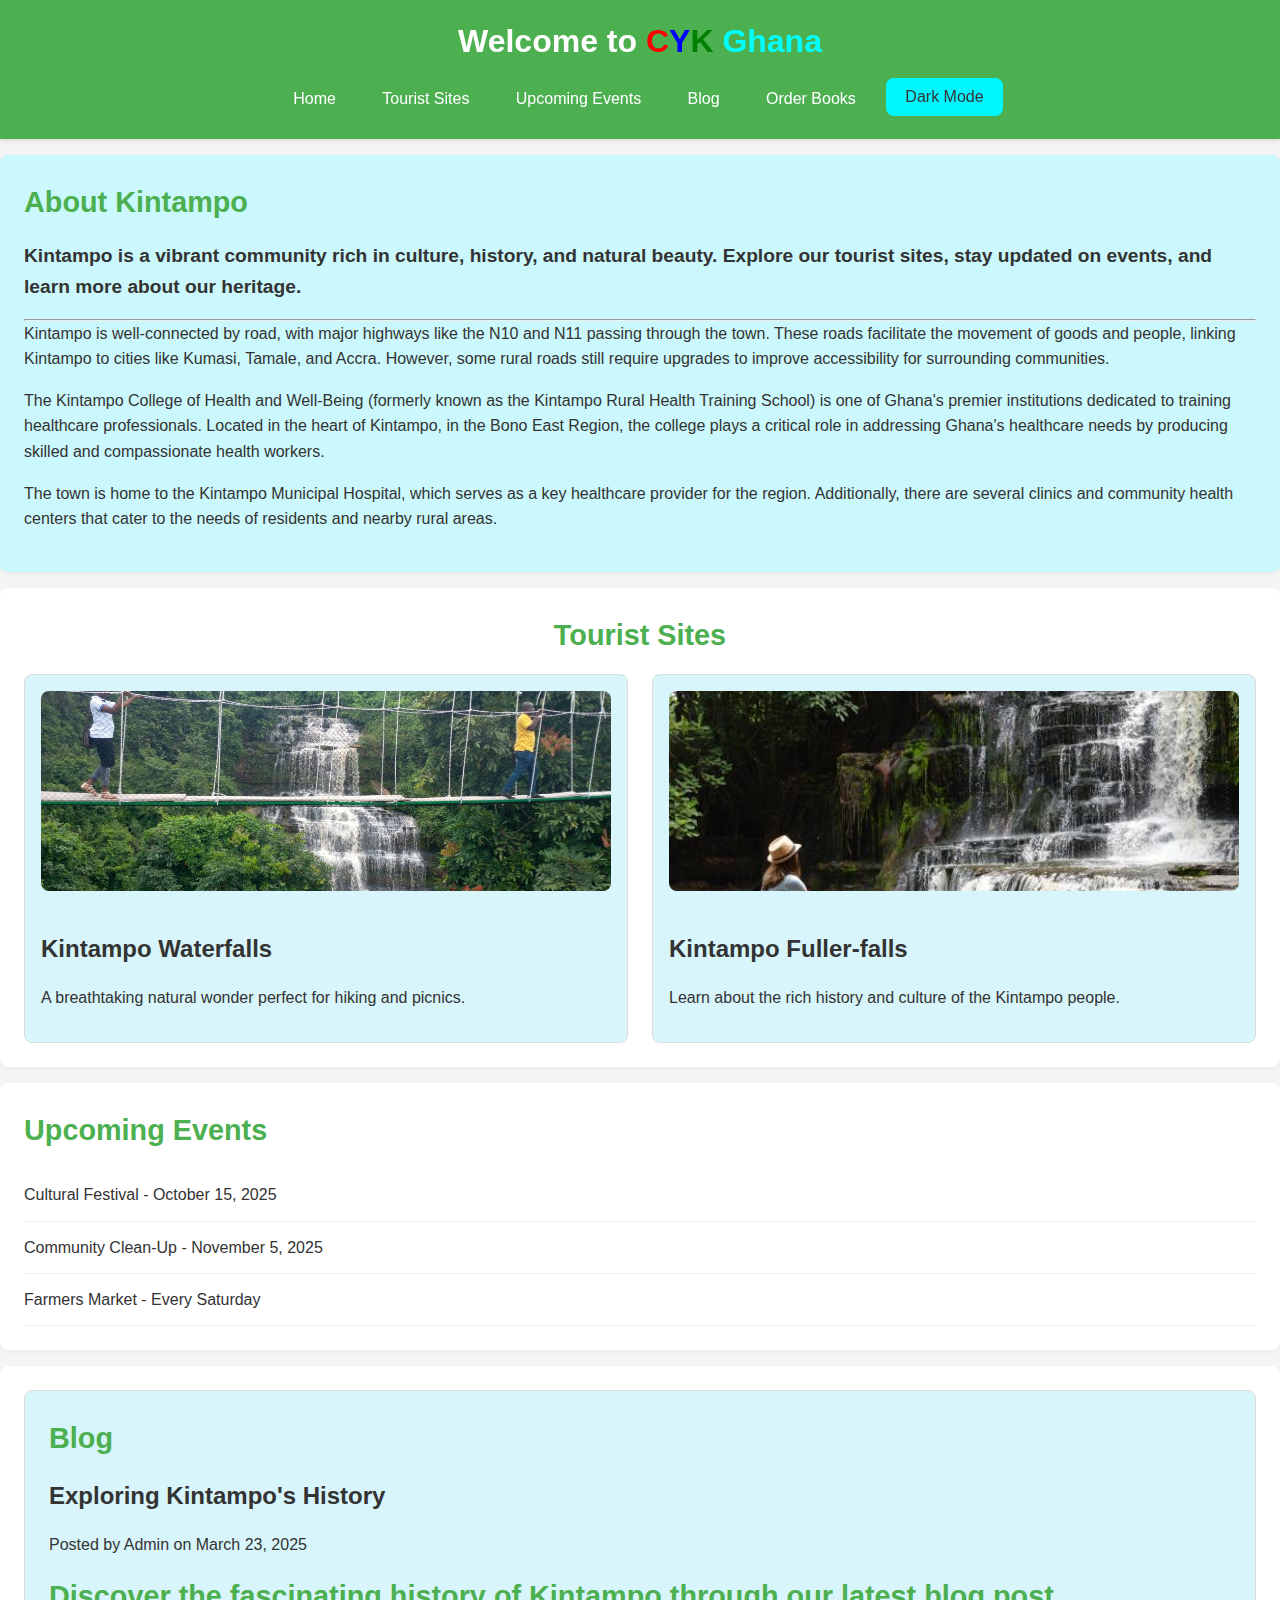
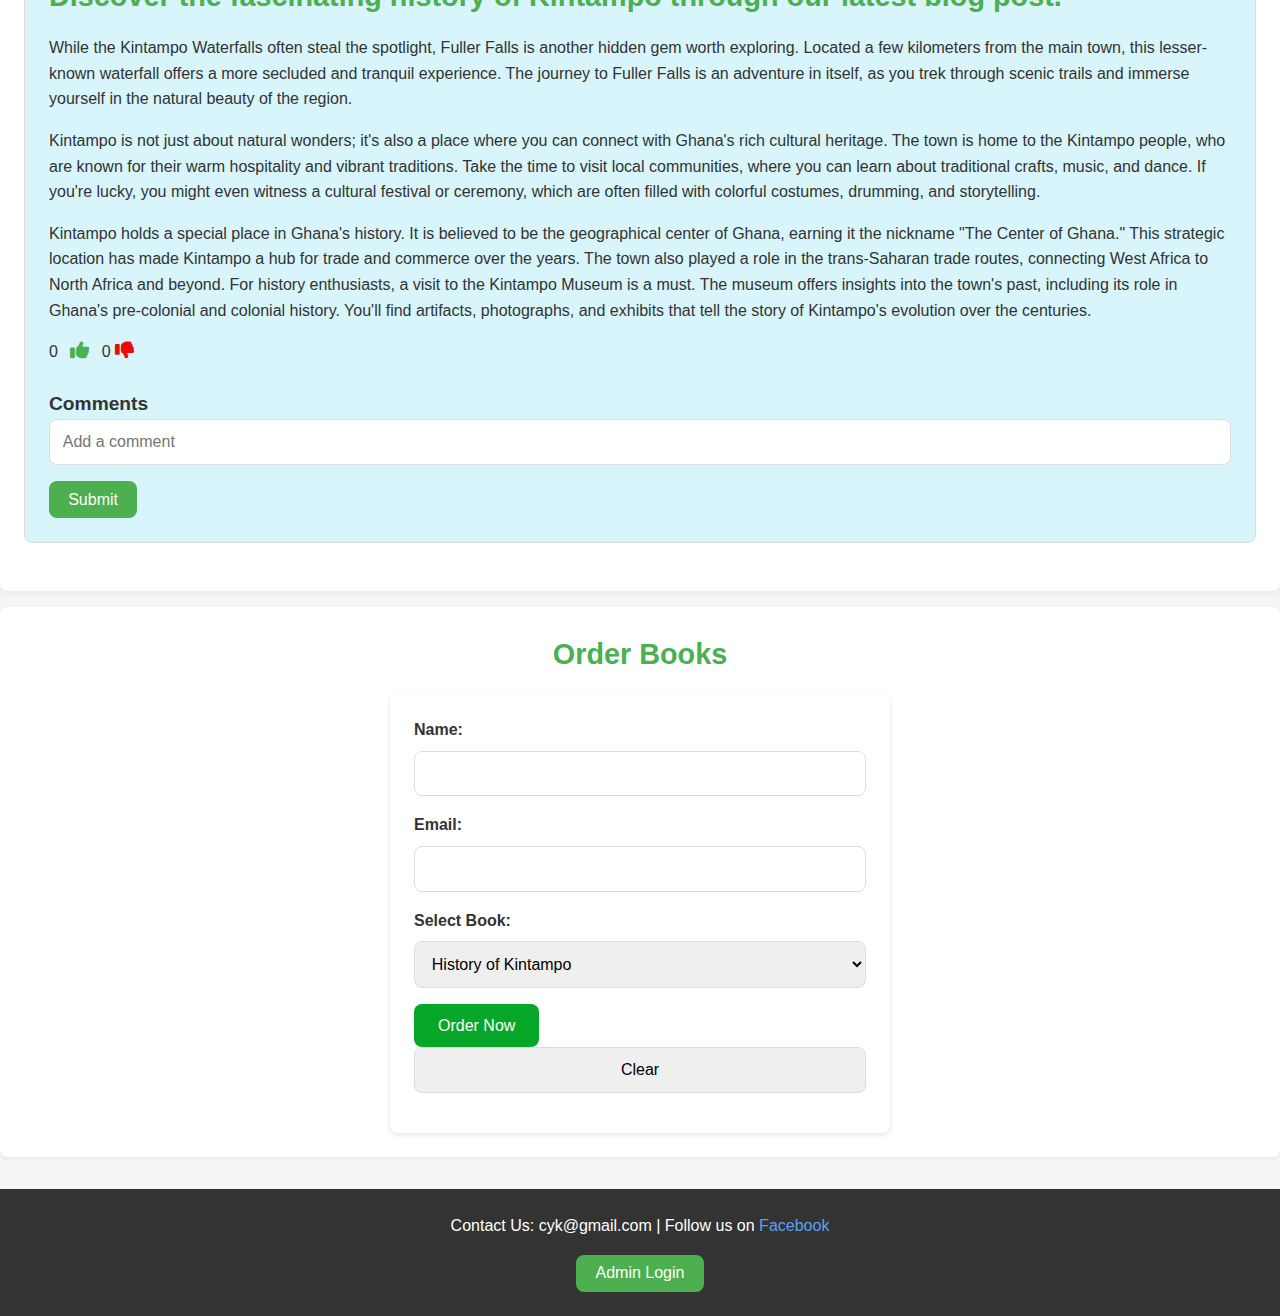
<file: index.html>
<!DOCTYPE html>
<html lang="en">
<head>
  <meta charset="UTF-8">
  <meta name="viewport" content="width=device-width, initial-scale=1.0">
  <title>CYK Ghana</title>
  <link rel="stylesheet" href="https://cdnjs.cloudflare.com/ajax/libs/font-awesome/6.7.2/css/all.min.css">
  <link rel="stylesheet" href="kinss.css">
</head>
<body id="themer">
  <header>
    <h1>Welcome to <b style="color:red">C</b><b style="color:blue">Y</b><b style="color:green">K</b><b style="color:aqua"> Ghana</b> </h1>
    <nav>
      <ul>
        <li><a href="#home">Home</a></li>
        <li><a href="#tourist-sites">Tourist Sites</a></li>
        <li><a href="#events">Upcoming Events</a></li>
        <li><a href="#blog">Blog</a></li>
        <li><a href="#books">Order Books</a></li>
        <li><button id="themeButton" onclick="changeTheme()">Dark Mode</button></li>
      </ul>
    </nav>
  </header>

  <section id="home">
    <h2>About Kintampo</h2>
    <div id="p">
      <p>
        <h4 id="home-intro">
          Kintampo is a vibrant community rich in culture, history, and natural beauty. Explore our tourist sites, stay updated on events, and learn more about our heritage.
        </h4>
      </p>
    </div>
    <hr>
    <div id="p">
      <p id="home-road">Kintampo is well-connected by road, with major highways like the N10 and N11 passing through the town. These roads facilitate the movement of goods and people, linking Kintampo to cities like Kumasi, Tamale, and Accra. However, some rural roads still require upgrades to improve accessibility for surrounding communities.</p>
    </div>
    <div id="p">
      <p id="home-college">The Kintampo College of Health and Well-Being (formerly known as the Kintampo Rural Health Training School) is one of Ghana's premier institutions dedicated to training healthcare professionals. Located in the heart of Kintampo, in the Bono East Region, the college plays a critical role in addressing Ghana's healthcare needs by producing skilled and compassionate health workers.</p>
    </div>
    <div id="p">
      <p id="home-hospital">The town is home to the Kintampo Municipal Hospital, which serves as a key healthcare provider for the region. Additionally, there are several clinics and community health centers that cater to the needs of residents and nearby rural areas.</p>
    </div>
  </section>
  
  <section id="tourist-sites">
    <h2><center><b>Tourist Sites</b></center></h2>
    <div class="tourist-sites-container">

      
      <div class="tourist-site">
        <img src="waterfalls.jpeg" alt="Kintampo Waterfalls" id="tourist-img-1">
        <h3 id="tourist-title-1">Kintampo Waterfalls</h3>
        <p id="tourist-desc-1">A breathtaking natural wonder perfect for hiking and picnics.</p>
      </div>
      <div class="tourist-site">
        <img src="fuller-falls.jpg" alt="Kintampo Fuller-falls" id="tourist-img-2">
        <h3 id="tourist-title-2">Kintampo Fuller-falls</h3>
        <p id="tourist-desc-2">Learn about the rich history and culture of the Kintampo people.</p>
      </div>
    </div>
  </section>

  <section id="events">
    <h2>Upcoming Events</h2>
    <ul id="events-list">
      <li id="event-1">Cultural Festival - October 15, 2025</li>
      <li id="event-2">Community Clean-Up - November 5, 2025</li>
      <li id="event-3">Farmers Market - Every Saturday</li>
    </ul>
  </section>

  <section id="blog">
    <div class="blog-post">
      <h2>Blog</h2>
      <h3 id="blog-title">Exploring Kintampo's History</h3>
      <p>Posted by Admin on <span id="blog-date">March 23, 2025</span></p>
      <h2 id="blog-subtitle">Discover the fascinating history of Kintampo through our latest blog post.</h2>
      <p id="blog-para-1">
        While the Kintampo Waterfalls often steal the spotlight, Fuller Falls is another hidden gem worth exploring. Located a few kilometers from the main town, this lesser-known waterfall offers a more secluded and tranquil experience. The journey to Fuller Falls is an adventure in itself, as you trek through scenic trails and immerse yourself in the natural beauty of the region.
      </p>
      <p id="blog-para-2">
        Kintampo is not just about natural wonders; it's also a place where you can connect with Ghana's rich cultural heritage. The town is home to the Kintampo people, who are known for their warm hospitality and vibrant traditions. Take the time to visit local communities, where you can learn about traditional crafts, music, and dance. If you're lucky, you might even witness a cultural festival or ceremony, which are often filled with colorful costumes, drumming, and storytelling.
      </p>
      <p id="blog-para-3">
        Kintampo holds a special place in Ghana's history. It is believed to be the geographical center of Ghana, earning it the nickname "The Center of Ghana." This strategic location has made Kintampo a hub for trade and commerce over the years. The town also played a role in the trans-Saharan trade routes, connecting West Africa to North Africa and beyond.

        For history enthusiasts, a visit to the Kintampo Museum is a must. The museum offers insights into the town's past, including its role in Ghana's pre-colonial and colonial history. You'll find artifacts, photographs, and exhibits that tell the story of Kintampo's evolution over the centuries.
      </p>
      <span id="like-count">0</span>
      <i onclick="likePost()" class="fa-solid fa-thumbs-up"></i>
      <span id="dislike-count">0</span>
      <i onclick="dislikePost()" class="fa-solid fa-thumbs-down"></i>
       
      <div class="comments">
        <h4>Comments</h4>
        <input type="text" id="comment-input" placeholder="Add a comment">
        <button onclick="addComment()">Submit</button>
        <ul id="comment-list"></ul>
      </div>
    </div>
  </section>

  <section id="books">
    <h2><center><b>Order Books</b></center></h2>
    <form id="book-order-form">
      <label for="name">Name:</label>
      <input type="text" id="name" required>
      
      <label for="email">Email:</label>
      <input type="email" id="email" required>
      
      <label for="book">Select Book:</label>
      <select id="book" required>
        <option value="history">History of Kintampo</option>
        <option value="culture">Kintampo Culture</option>
        <option value="tourism">Tourist Guide to Kintampo</option>
      </select>
      
      <button type="submit">Order Now</button>
      <input type="reset" value="Clear">
    </form>
  </section>

  <footer>
    <p>Contact Us: cyk@gmail.com | Follow us on <a href="#">Facebook</a></p>
    <button id="admin-toggle" onclick="toggleAdminPanel()">Admin Login</button>
    
    <div class="admin-panel" id="admin-panel">
      <h3>Admin Controls</h3>
      <div class="admin-controls">
        <div class="section-edit">
          <h4>Edit Home Section</h4>
          <textarea id="home-edit" placeholder="Edit home section content"></textarea>
        </div>
        
        <div class="section-edit">
          <h4>Edit Tourist Sites</h4>
          <textarea id="tourist-edit" placeholder="Edit tourist sites content"></textarea>
          <div class="image-upload">
            <label>Upload Tourist Site Image:</label>
            <input type="file" id="tourist-image-upload" accept="image/*">
            <button onclick="updateTouristImage()">Update Image</button>
          </div>
        </div>
        
        <div class="section-edit">
          <h4>Edit Events</h4>
          <textarea id="events-edit" placeholder="Edit events content (one per line)"></textarea>
        </div>
        
        <div class="section-edit">
          <h4>Edit Blog</h4>
          <textarea id="blog-edit" placeholder="Edit blog content"></textarea>
        </div>
        
        <button onclick="saveAllChanges()">Save Changes (Temporary)</button>
        <button onclick="resetAllChanges()">Reset</button>
      </div>
    </div>
  </footer>
<script src="kinss.js"></script>
</body>
</html>
</file>
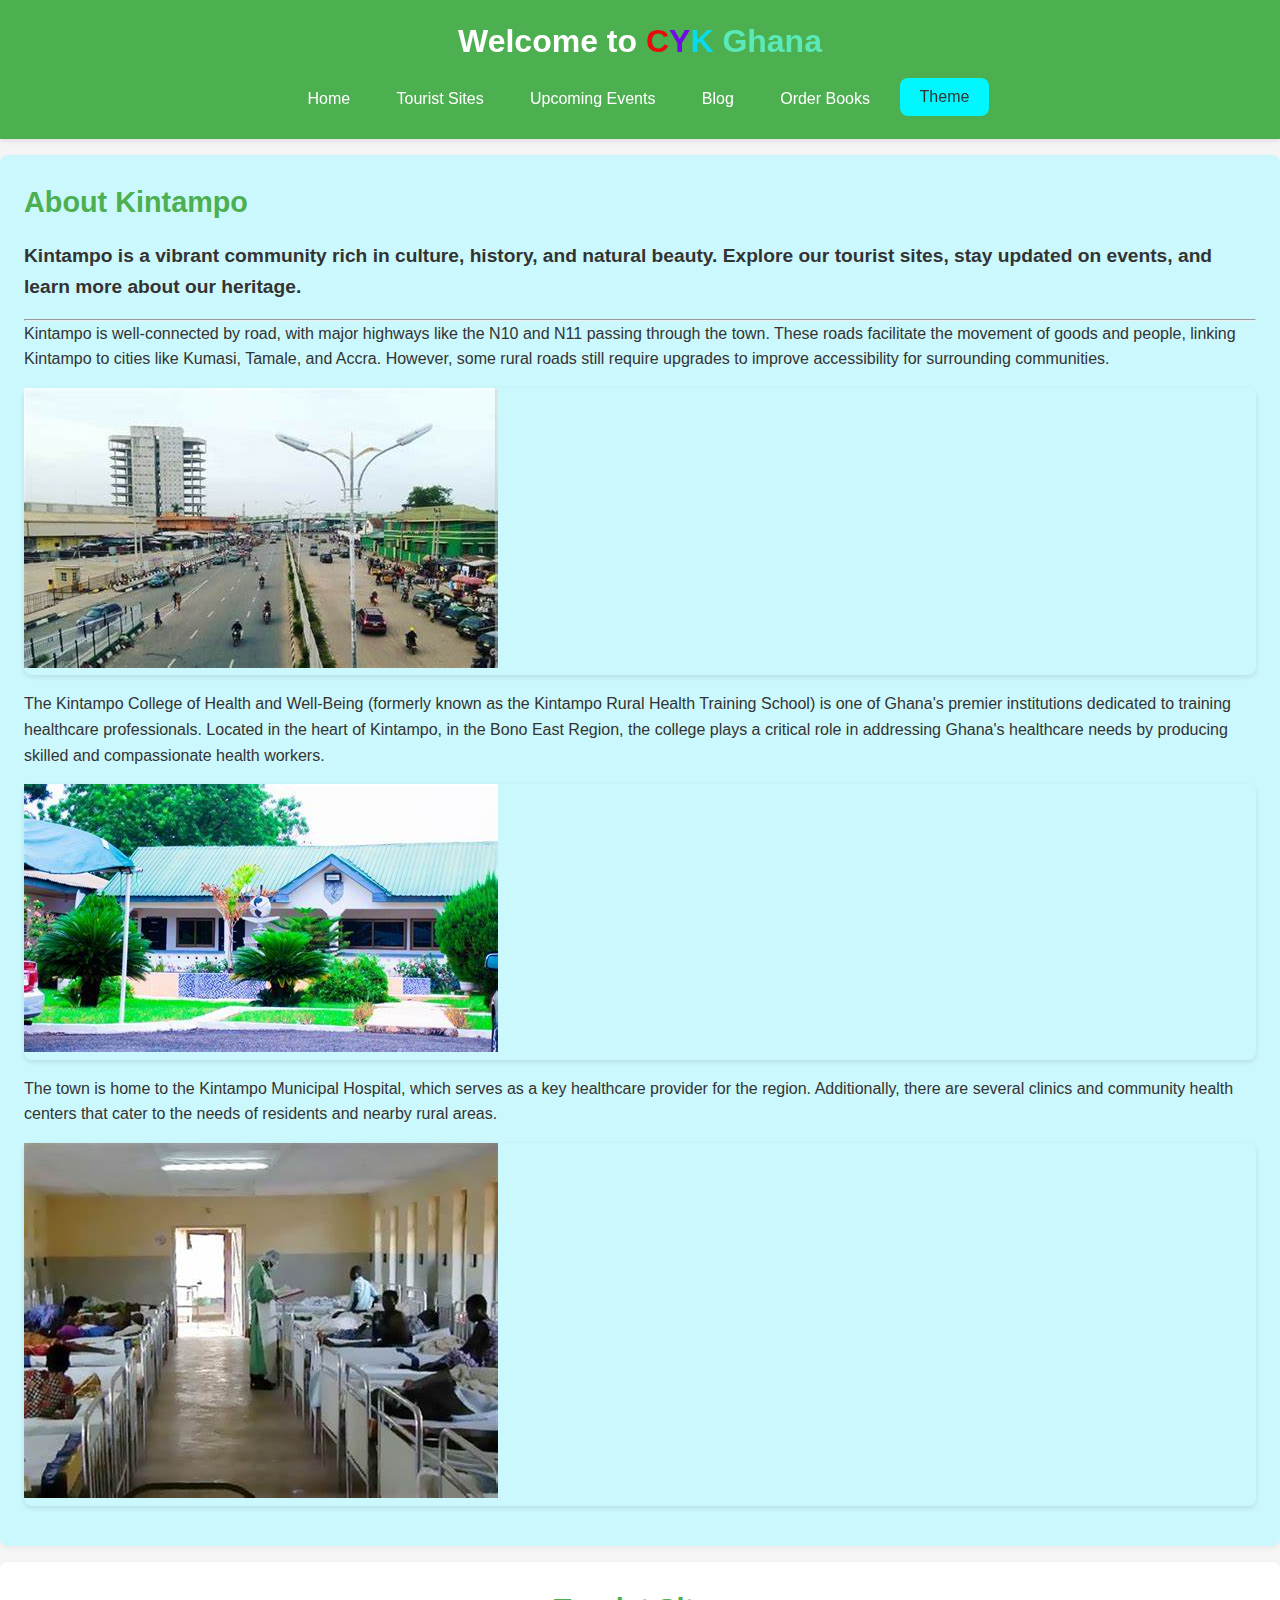
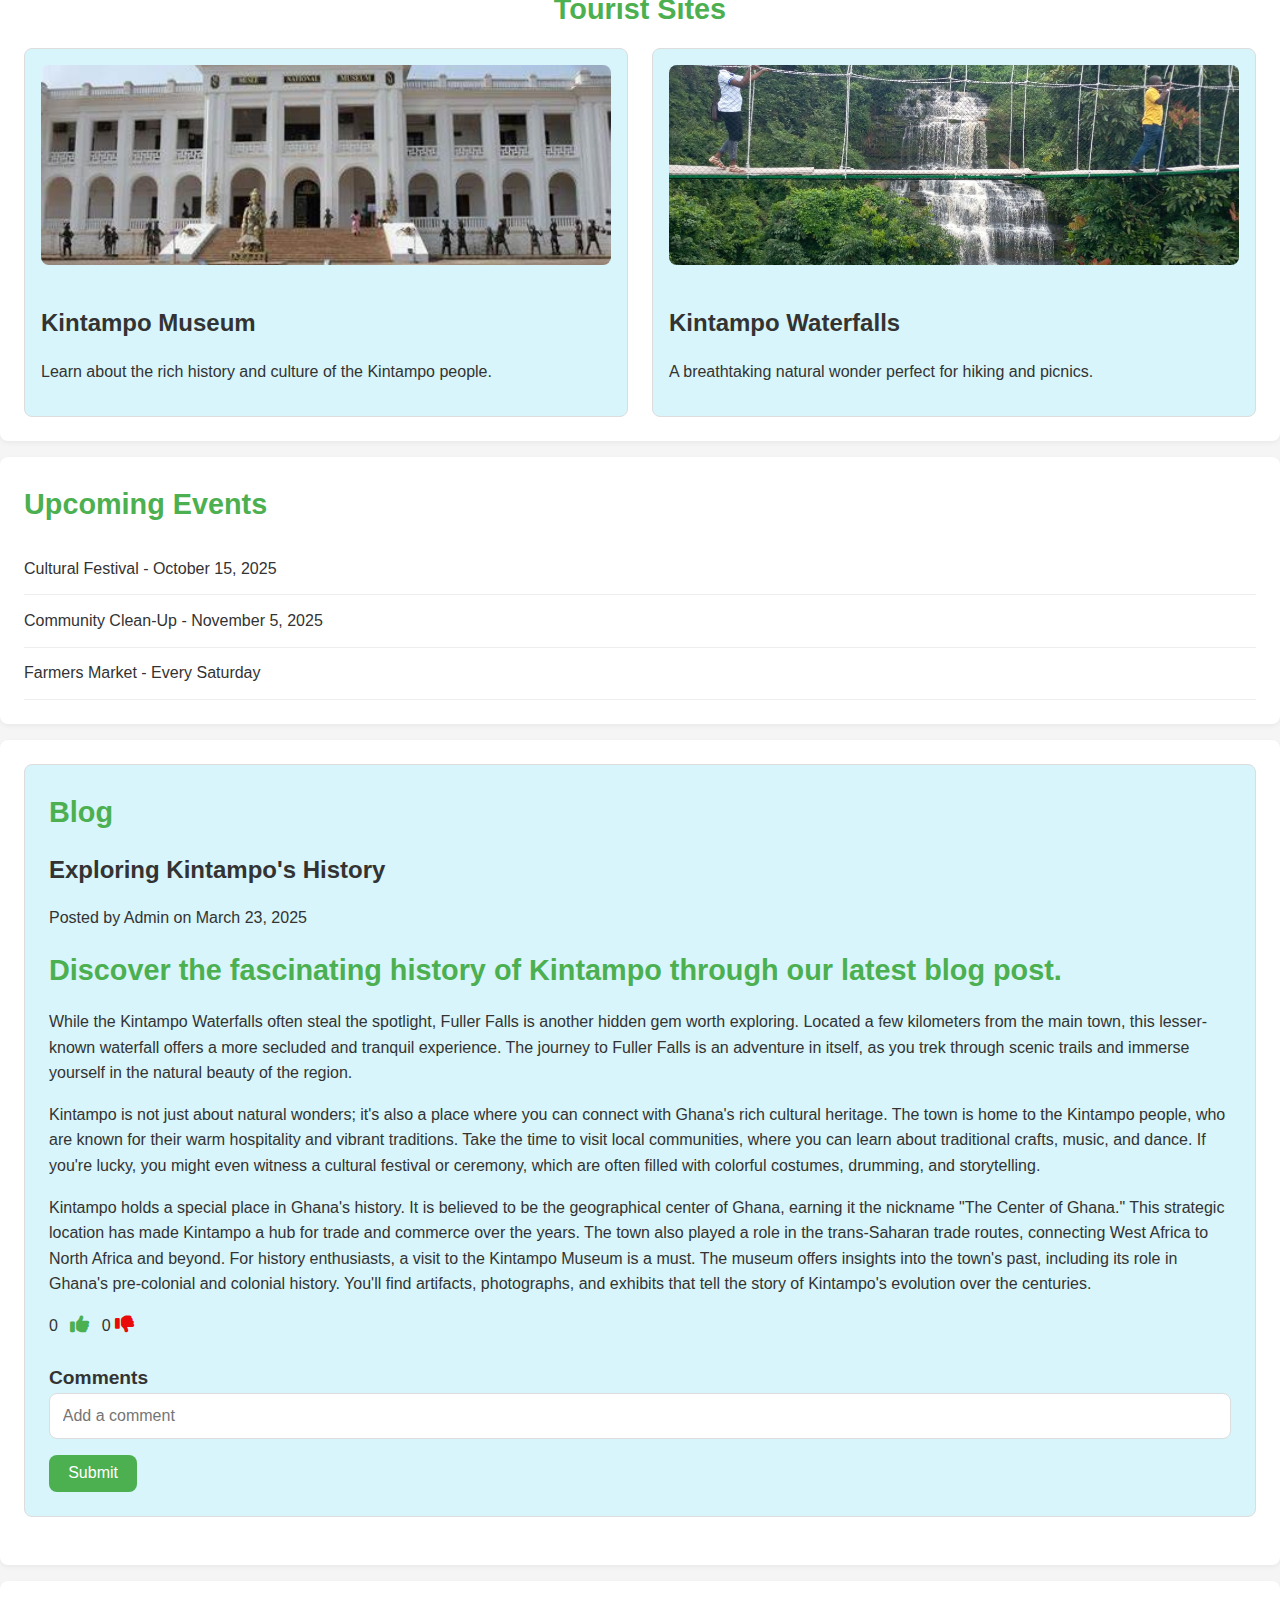
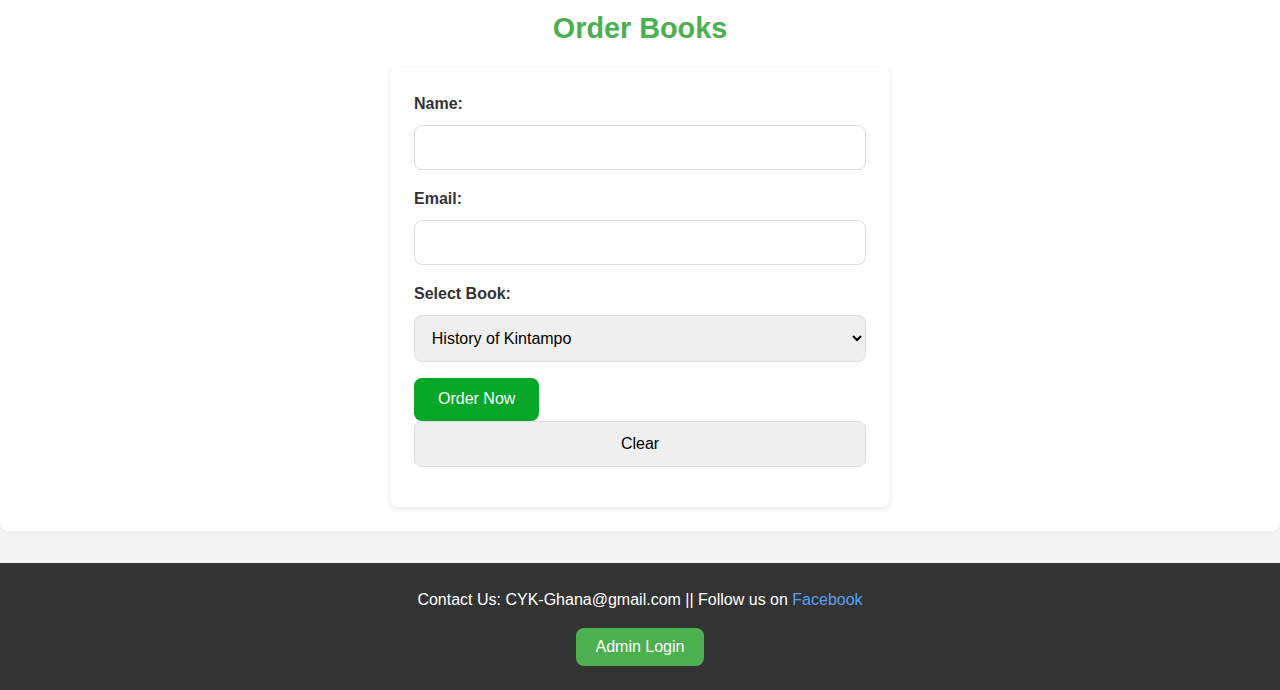
<file: kinss.html>
<!DOCTYPE html>
<html lang="en">
<head>
  <meta charset="UTF-8">
  <meta name="viewport" content="width=device-width, initial-scale=1.0">
  <title>CYK Ghana</title>
  <link rel="stylesheet" href="kinss.css">
  <link rel="stylesheet" href="https://cdnjs.cloudflare.com/ajax/libs/font-awesome/6.7.2/css/all.min.css">
  
</head>
<body id="themer">
  <header>
    <h1>Welcome to <b style="color: #e90a0a;">C</b><b style="color: #720ae9;">Y</b><b style="color: #0adae9;">K</b><b style="color: #5be9b9;"> Ghana</b> </h1>
    <nav>
      <ul>
        <li><a href="#home">Home</a></li>
        <li><a href="#tourist-sites">Tourist Sites</a></li>
        <li><a href="#events">Upcoming Events</a></li>
        <li><a href="#blog">Blog</a></li>
        <li><a href="#books">Order Books</a></li>
        <li><button id="themeButton" onclick="changeTheme()">Theme</button></li>
      </ul>
    </nav>
  </header>

  <section id="home">
    <h2>About Kintampo</h2>
    <div id="p">
      <p>
        <h4 id="home-intro">
          Kintampo is a vibrant community rich in culture, history, and natural beauty. Explore our tourist sites, stay updated on events, and learn more about our heritage.
        </h4>
      </p>
    </div>
    <hr>
    <div id="p">
      <p id="home-road">Kintampo is well-connected by road, with major highways like the N10 and N11 passing through the town. These roads facilitate the movement of goods and people, linking Kintampo to cities like Kumasi, Tamale, and Accra. However, some rural roads still require upgrades to improve accessibility for surrounding communities.</p>
    </div>
    <div id="home-image">
      <img src="kintampo.jpg" alt="Kintampo Landscape" id="home-img-1">
    </div>
    <div id="p">
      <p id="home-college">The Kintampo College of Health and Well-Being (formerly known as the Kintampo Rural Health Training School) is one of Ghana's premier institutions dedicated to training healthcare professionals. Located in the heart of Kintampo, in the Bono East Region, the college plays a critical role in addressing Ghana's healthcare needs by producing skilled and compassionate health workers.</p>
    </div>
    <div id="home-image">
      <img src="college.jpg" alt="Kintampo Landscape" id="home-img-2">
    </div>
    <div id="p">
      <p id="home-hospital">The town is home to the Kintampo Municipal Hospital, which serves as a key healthcare provider for the region. Additionally, there are several clinics and community health centers that cater to the needs of residents and nearby rural areas.</p>
    </div>
    <div id="home-image">
      <img src="hospital.jpg" alt="Kintampo Landscape" id="home-img-3">
    </div>
  </section>
  
  <section id="tourist-sites">
    <h2><center>Tourist Sites</center></h2>
    <div class="tourist-sites-container">

      <div class="tourist-site">
        <img src="museum.jpg" alt="Kintampo Museum" id="tourist-img-2">
        <h3 id="tourist-title-2">Kintampo Museum</h3>
        <p id="tourist-desc-2">Learn about the rich history and culture of the Kintampo people.</p>
      </div>

      <div class="tourist-site">
        <img src="waterfalls.jpeg" alt="Kintampo Waterfalls" id="tourist-img-1">
        <h3 id="tourist-title-1">Kintampo Waterfalls</h3>
        <p id="tourist-desc-1">A breathtaking natural wonder perfect for hiking and picnics.</p>
      </div>
      
    </div>
  </section>

  <section id="events">
    <h2>Upcoming Events</h2>
    <ul id="events-list">
      <li id="event-1">Cultural Festival - October 15, 2025</li>
      <li id="event-2">Community Clean-Up - November 5, 2025</li>
      <li id="event-3">Farmers Market - Every Saturday</li>
    </ul>
  </section>

  <section id="blog">
    <div class="blog-post">
      <h2>Blog</h2>
      <h3 id="blog-title">Exploring Kintampo's History</h3>
      <p>Posted by Admin on <span id="blog-date">March 23, 2025</span></p>
      <h2 id="blog-subtitle">Discover the fascinating history of Kintampo through our latest blog post.</h2>
      <p id="blog-para-1">
        While the Kintampo Waterfalls often steal the spotlight, Fuller Falls is another hidden gem worth exploring. Located a few kilometers from the main town, this lesser-known waterfall offers a more secluded and tranquil experience. The journey to Fuller Falls is an adventure in itself, as you trek through scenic trails and immerse yourself in the natural beauty of the region.
      </p>
      <p id="blog-para-2">
        Kintampo is not just about natural wonders; it's also a place where you can connect with Ghana's rich cultural heritage. The town is home to the Kintampo people, who are known for their warm hospitality and vibrant traditions. Take the time to visit local communities, where you can learn about traditional crafts, music, and dance. If you're lucky, you might even witness a cultural festival or ceremony, which are often filled with colorful costumes, drumming, and storytelling.
      </p>
      <p id="blog-para-3">
        Kintampo holds a special place in Ghana's history. It is believed to be the geographical center of Ghana, earning it the nickname "The Center of Ghana." This strategic location has made Kintampo a hub for trade and commerce over the years. The town also played a role in the trans-Saharan trade routes, connecting West Africa to North Africa and beyond.

        For history enthusiasts, a visit to the Kintampo Museum is a must. The museum offers insights into the town's past, including its role in Ghana's pre-colonial and colonial history. You'll find artifacts, photographs, and exhibits that tell the story of Kintampo's evolution over the centuries.
      </p>
      <span id="like-count">0</span>
      <i onclick="likePost()" class="fa-solid fa-thumbs-up"></i>
      <span id="dislike-count">0</span>
      <i onclick="dislikePost()" class="fa-solid fa-thumbs-down"></i>
       
      <div class="comments">
        <h4>Comments</h4>
        <input type="text" id="comment-input" placeholder="Add a comment">
        <button onclick="addComment()">Submit</button>
        <ul id="comment-list"></ul>
      </div>
    </div>
  </section>

  <section id="books">
    <h2><center>Order Books</center></h2>
    <form id="book-order-form">
      <label for="name">Name:</label>
      <input type="text" id="name" required>
      
      <label for="email">Email:</label>
      <input type="email" id="email" required>
      
      <label for="book">Select Book:</label>
      <select id="book" required>
        <option value="history">History of Kintampo</option>
        <option value="culture">Kintampo Culture</option>
        <option value="tourism">Tourist Guide to Kintampo</option>
      </select>
      
      <button type="submit">Order Now</button>
      <input type="reset" value="Clear">
    </form>
  </section>

  <footer>
    <p>Contact Us: CYK-Ghana@gmail.com || Follow us on <a href="#">Facebook</a></p>
    <button id="admin-toggle" onclick="toggleAdminPanel()">Admin Login</button>
    
    <div class="admin-panel" id="admin-panel">
      <h3 style="color: black;">Admin Controls</h3>
      <div class="admin-controls">
        <div class="section-edit">
          <h4 style="color: black;">Edit Home Section</h4>
          <textarea id="home-edit" placeholder="Edit home section content"></textarea>
          <div class="image-upload">
            <label style="color: black;">Upload Home Image:</label>
            <input type="file" id="home-image-upload" accept="image/*">
            <button onclick="updateHomeImage()">Update Image</button>
          </div>
        </div>
        
        <div class="section-edit">
          <h4 style="color: black;">Edit Tourist Sites</h4>
          <textarea id="tourist-edit" placeholder="Edit tourist sites content"></textarea>
          <div class="image-upload">
            <label style="color: black;">Upload Tourist Site Image:</label>
            <input type="file" id="tourist-image-upload" accept="image/*">
            <button onclick="updateTouristImage()">Update Image</button>
          </div>
        </div>
        
        <div class="section-edit">
          <h4 style="color: black;">Edit Events</h4>
          <textarea id="events-edit" placeholder="Edit events content (one per line)"></textarea>
        </div>
        
        <div class="section-edit">
          <h4 style="color: black;">Edit Blog</h4>
          <textarea id="blog-edit" placeholder="Edit blog content"></textarea>
        </div>
        
        <button onclick="saveAllChanges()">Save Changes (Temporary)</button>
        <button onclick="resetAllChanges()">Reset</button>
      </div>
    </div>
  </footer>
<script src="kinss.js"></script>
</body>
</html>
</file>
<file: kinss.css>
:root {
      --primary-color: #4CAF50;
      --secondary-color: #333;
      --background-light: rgb(203, 248, 252);
      --background-dark: #1a1a1a;
      --text-light: #333;
      --text-dark: #f0f0f0;
      --section-padding: 1.5rem;
      --section-margin: 1rem;
      --border-radius: 8px;
    }
    
    * {
      box-sizing: border-box;
      margin: 0;
      padding: 0;
    }
    
    body {
      font-family: 'Segoe UI', Tahoma, Geneva, Verdana, sans-serif;
      line-height: 1.6;
      color: var(--text-light);
      background-color: #f5f5f5;
      transition: all 0.3s ease;
    }
    
    /* Header Styles */
    header {
      width: 100%;
      background-color: var(--primary-color);
      color: white;
      padding: 1rem 0;
      text-align: center;
      position: sticky;
      top: 0;
      z-index: 100;
      box-shadow: 0 2px 5px rgba(0,0,0,0.1);
    }
    
    header h1 {
      font-size: clamp(1.5rem, 4vw, 2rem);
      margin-bottom: 0.5rem;
    }
    
    /* Navigation */
    nav ul {
      list-style: none;
      padding: 0;
      display: flex;
      flex-wrap: wrap;
      justify-content: center;
      gap: 0.5rem;
    }
    
    nav ul li {
      margin: 0.2rem;
    }
    
    nav ul li a {
      color: white;
      text-decoration: none;
      padding: 0.5rem 1rem;
      border-radius: var(--border-radius);
      transition: background-color 0.3s;
      font-size: clamp(0.8rem, 3vw, 1rem);
      display: inline-block;
    }
    
    nav ul li a:hover {
      background-color: rgba(255, 255, 255, 0.2);
    }
    
    /* Main Content */
    main {
      padding: 1rem;
      max-width: 1200px;
      margin: 0 auto;
    }
    
    section {
      background-color: white;
      padding: var(--section-padding);
      margin: var(--section-margin) 0;
      border-radius: var(--border-radius);
      box-shadow: 0 2px 5px rgba(0,0,0,0.05);
    }
    
    h2 {
      color: var(--primary-color);
      margin-bottom: 1rem;
      font-size: clamp(1.3rem, 4vw, 1.8rem);
    }
    
    h3 {
      font-size: clamp(1.1rem, 3.5vw, 1.5rem);
      margin: 1rem 0;
    }
    
    h4 {
      font-size: clamp(1rem, 3vw, 1.2rem);
    }
    
    p {
      margin-bottom: 1rem;
      font-size: clamp(0.9rem, 2.5vw, 1rem);
    }
    
    /* Home Section */
    #home {
      background-color: rgb(203, 248, 252);
    }
    
    #home-image {
     width: 100%;
      max-width: 100%;
      height: auto;
      border-radius: var(--border-radius);
      margin: 1rem 0;
      box-shadow: 0 2px 5px rgba(0,0,0,0.1);
    }
    
    /* Tourist Sites */
    .tourist-sites-container {
      display: grid;
      grid-template-columns: repeat(auto-fit, minmax(280px, 1fr));
      gap: 1.5rem;
      width: 100%;
    }
    
    .tourist-site {
      border: 1px solid #ddd;
      padding: 1rem;
      background-color: rgb(215, 245, 250);
      border-radius: var(--border-radius);
      transition: transform 0.3s, box-shadow 0.3s;
    }
    
    .tourist-site:hover {
      transform: translateY(-5px);
      box-shadow: 0 5px 15px rgba(0, 0, 0, 0.1);
    }
    
    .tourist-site img {
      width: 100%;
      height: 200px;
      object-fit: cover;
      border-radius: var(--border-radius);
      margin-bottom: 1rem;
    }
    
    /* Events */
    #events ul {
      padding-left: 0;
    }
    
    #events li {
      list-style: none;
      padding: 0.8rem 0;
      border-bottom: 1px solid #eee;
      font-size: clamp(0.9rem, 2.5vw, 1rem);
    }
    
    /* Blog */
    .blog-post {
      width: 100%;
      border: 1px solid #ddd;
      padding: 1.5rem;
      margin-bottom: 1.5rem;
      background-color: rgb(215, 245, 250);
      border-radius: var(--border-radius);
    }
    
    .comments {
      margin-top: 1.5rem;
    }
    
    /* Forms */
    #book-order-form {
      width: 100%;
      max-width: 500px;
      margin: 0 auto;
      background-color: white;
      padding: 1.5rem;
      border-radius: var(--border-radius);
      box-shadow: 0 2px 5px rgba(0,0,0,0.1);
    }
    
    #book-order-form label {
      display: block;
      margin-bottom: 0.5rem;
      font-weight: bold;
    }
    
    #book-order-form input,
    #book-order-form select {
      width: 100%;
      padding: 0.8rem;
      margin-bottom: 1rem;
      border: 1px solid #ddd;
      border-radius: var(--border-radius);
      font-size: 1rem;
    }
    
    #book-order-form button {
      background-color: rgb(6, 167, 41);
      color: white;
      border: none;
      padding: 0.8rem 1.5rem;
      border-radius: var(--border-radius);
      cursor: pointer;
      margin-right: 1rem;
      font-size: 1rem;
      transition: background-color 0.3s;
    }
    
    #book-order-form button:hover {
      background-color: rgb(5, 140, 35);
    }
    
    #comment-input {
      width: 100%;
      padding: 0.8rem;
      border: 1px solid #ddd;
      border-radius: var(--border-radius);
      margin-bottom: 1rem;
      font-size: 1rem;
    }
    
    /* Footer */
    footer {
      width: 100%;
      background-color: var(--secondary-color);
      color: white;
      text-align: center;
      padding: 1.5rem;
      margin-top: 2rem;
    }
    
    footer p {
      margin-bottom: 1rem;
      color: white;
    }
    
    footer a {
      color: rgb(91, 160, 240);
      text-decoration: none;
    }
    
    /* Admin Panel */
    .admin-panel {
      display: none;
      background-color: #f8f9fa;
      padding: 1.5rem;
      margin-top: 1.5rem;
      border-radius: var(--border-radius);
      box-shadow: 0 2px 5px rgba(0,0,0,0.1);
    }
    
    .admin-controls {
      margin-top: 1.5rem;
    }
    
    .section-edit {
      margin-bottom: 1.5rem;
    }
    
    .section-edit textarea {
      width: 100%;
      min-height: 150px;
      padding: 0.8rem;
      border: 1px solid #ddd;
      border-radius: var(--border-radius);
      font-size: 1rem;
      margin-bottom: 1rem;
    }
    
    .image-upload {
      margin: 1rem 0;
    }
    
    .image-upload label {
      display: block;
      margin-bottom: 0.5rem;
      font-weight: bold;
    }
    
    /* Buttons */
    button {
      background-color: var(--primary-color);
      color: white;
      border: none;
      padding: 0.6rem 1.2rem;
      border-radius: var(--border-radius);
      cursor: pointer;
      font-size: 1rem;
      transition: background-color 0.3s;
    }
    
    button:hover {
      background-color: #3e8e41;
    }
    
    #themeButton {
      background-color: rgb(0, 247, 255);
      color: #333;
    }
    
    #themeButton:hover {
      background-color: rgb(94, 255, 0);
    }
    
    /* Like/Dislike buttons */
    .fa-thumbs-up {
      color: #4CAF50;
      margin: 0 0.5rem;
      cursor: pointer;
      font-size: 1.2rem;
    }
    
    .fa-thumbs-down {
      color: #e90a0a;
      cursor: pointer;
      font-size: 1.2rem;
    }
    
    /* Dark Mode */
    body.dark-mode {
      background-color: #121212;
      color: #f0f0f0;
    }
    
    body.dark-mode section,
    body.dark-mode .tourist-site,
    body.dark-mode .blog-post {
      background-color: #2d2d2d;
      color: #f0f0f0;
      border-color: #444;
    }
    
    body.dark-mode #book-order-form,
    body.dark-mode .comments input {
      background-color: #333;
      color: #f0f0f0;
    }
    
    body.dark-mode #book-order-form input,
    body.dark-mode #book-order-form select {
      background-color: #444;
      color: #f0f0f0;
      border-color: #555;
    }
    
     
    
    @media (max-width: 460px) {
      :root {
        --section-padding: 1rem;
        --section-margin: 0.5rem;
      }
      
      header {
        padding: 0.8rem 0;
      }
      
      #book-order-form button {
        width: 100%;
        margin-bottom: 0.5rem;
      }
      
      #book-order-form input[type="reset"] {
        width: 100%;
      }
    }
</file>
